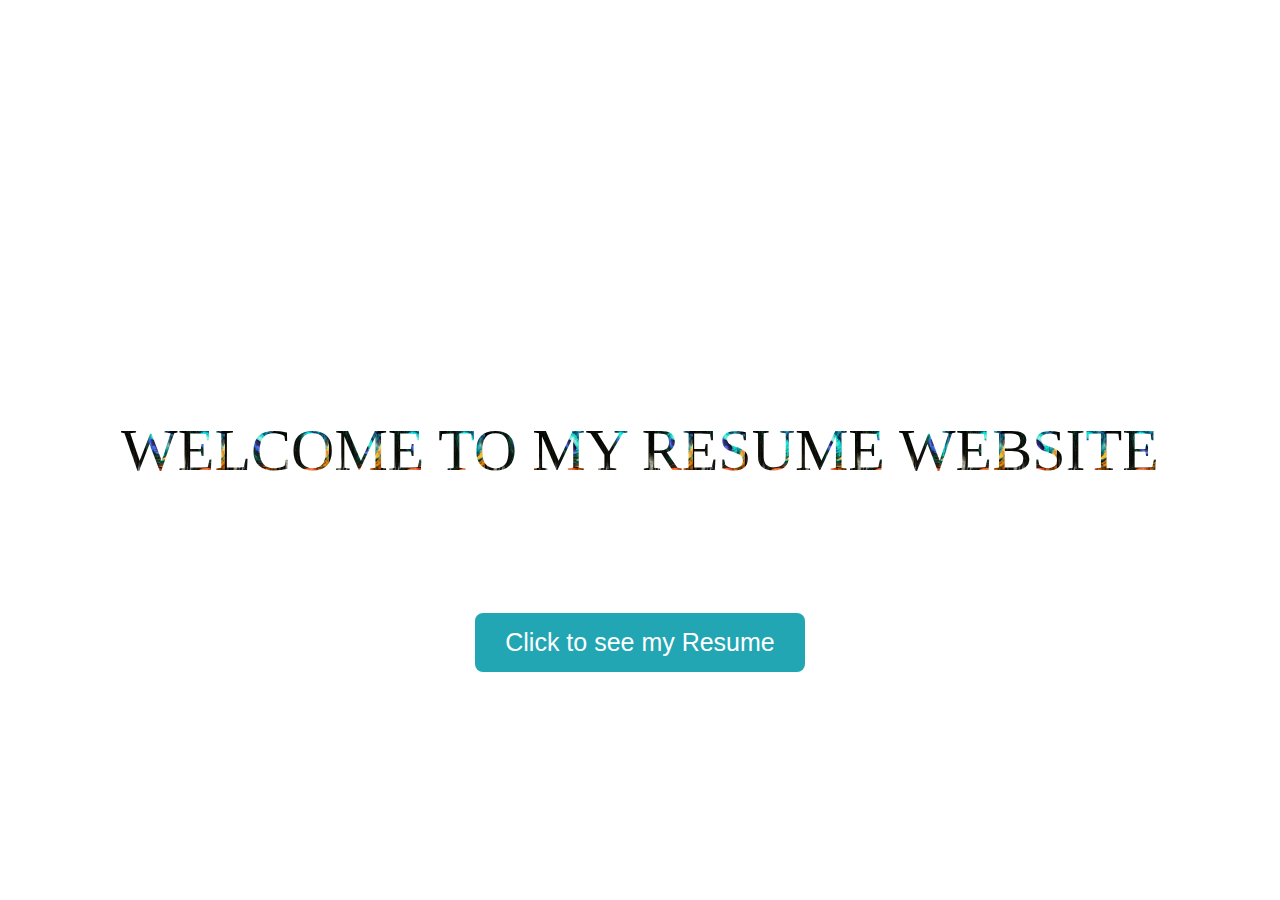
<file: home.html>
<!DOCTYPE html>
<html lang="en">
<head>
    <meta charset="UTF-8">
    <meta name="viewport" content="width=device-width, initial-scale=1.0">
    <title>Document</title>
    <style>
        
    .text{
        text-align: center;
        justify-content: center;
        font-size: 30px;
        font-family: 'Times New Roman', Times, serif;
        justify-items: center;
        background-image:url("text.jpeg");
        background-size: contain;
        margin: 0;
        user-select: none;
        -webkit-background-clip: text;
         -webkit-text-fill-color:transparent; */
        transition: font-size 0.5s ease-in-out, transform 0.5s ease-in-out;
        animation: scaleUp 2s infinite alternate;
    }
    body{
        background: url(https://t3.ftcdn.net/jpg/04/12/82/16/360_F_412821610_95RpjzPXCE2LiWGVShIUCGJSktkJQh6P.jpg);
        margin: 0;
        height: 100vh;
        display: flex;
        justify-content: center;
        align-items: center;
        background-repeat: no-repeat;
        background-size:cover;
        
    }
    @media (min-width: 1024px) {
        .text {
            font-size: 60px; /* Increase the font size for larger screens */
        }
    }
    @keyframes scaleUp {
        0% {
            transform: scale(1);
        }
        100% {
            transform: scale(1.2);
        }
    }
    </style>

    </style>
</head>
<body>
   <div class="text">WELCOME TO MY RESUME WEBSITE</div> 
<button class="click">Click  to see my Resume</button>
<script>
    document.querySelector('.click').addEventListener('click', function() {
           window.location.href = 'index.html'; 
       });
       const button = document.querySelector('.click');
       button.style.cssText=
       `font-size: 25px;
    color: white;
    background-color: #22a6b3;
    padding: 15px 30px;
    border-radius: 10px;
    border: 2px solid #fff;
    cursor: pointer;
    justify-content:center;
    justify-items:center;
    align-items:center;
    margin-top:30%;
    position:absolute;

`;
     button.addEventListener('mouseover', function(){
        button.style.backgroundColor = '#74b9ff';

     });
       button.addEventListener('mouseout', function() {
           button.style.backgroundColor = '#686de0';
       });
</script>
</body>
</html>
</file>
